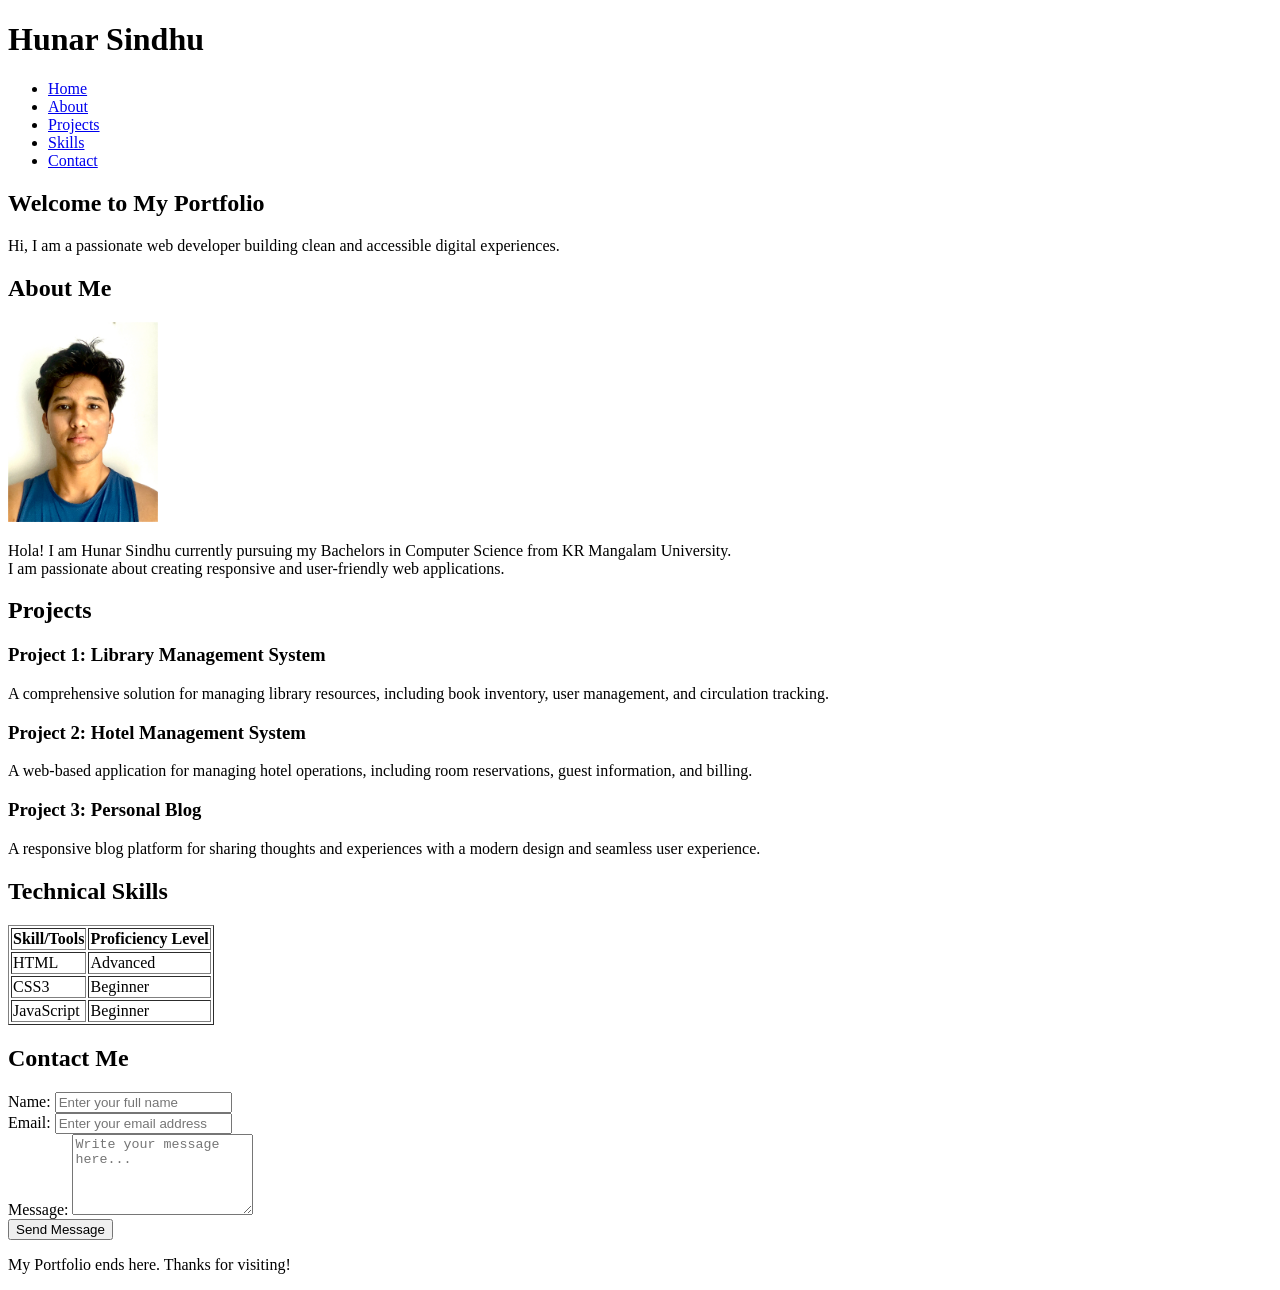
<file: Assignment 1/index.html>
<!DOCTYPE html>
<html lang="en">
<head>
    <meta charset="UTF-8">
    <meta name="viewport" content="width=device-width, initial-scale=1.0">
    <title>My Portfolio</title>
</head>
<body>

    <h1>Hunar Sindhu</h1>

    <header>
        <nav>
            <ul>
                <li><a href="#home">Home</a></li>
                <li><a href="#about">About</a></li>
                <li><a href="#projects">Projects</a></li>
                <li><a href="#skills">Skills</a></li>
                <li><a href="#contact">Contact</a></li>
            </ul>
        </nav>
    </header>

    <main>

        <section id="home">
            <h1>Welcome to My Portfolio</h1>
            <p>Hi, I am a passionate web developer building clean and accessible digital experiences.</p>
        </section>

        <section id="about">
            <h2>About Me</h2>
            <div class="about-content">
                <img src="images/profile.jpg" length="150" width="150">
                <div>
                    <p>Hola! I am Hunar Sindhu currently pursuing my Bachelors in Computer Science from KR Mangalam University. <br>
                    I am passionate about creating responsive and user-friendly web applications.</p>
                </div>
            </div>
        </section>

        <section id="projects">
            <h2>Projects</h2>
            
            <article>
                <h3>Project 1: Library Management System</h3>
                <p>A comprehensive solution for managing library resources, including book inventory, user management, and circulation tracking.</p>
            </article>

            <article>
                <h3>Project 2: Hotel Management System</h3>
                <p>A web-based application for managing hotel operations, including room reservations, guest information, and billing.</p>
            </article>

            <article>
                <h3>Project 3: Personal Blog</h3>
                <p>A responsive blog platform for sharing thoughts and experiences with a modern design and seamless user experience.</p>
            </article>
        </section>

        <section id="skills">
            <h2>Technical Skills</h2>
            <table border="1">
                <thead>
                    <tr>
                        <th>Skill/Tools</th>
                        <th>Proficiency Level</th>
                    </tr>
                </thead>
                <tbody>
                    <tr>
                        <td>HTML</td>
                        <td>Advanced</td>
                    </tr>
                    <tr>
                        <td>CSS3</td>
                        <td>Beginner</td>
                    </tr>
                    <tr>
                        <td>JavaScript</td>
                        <td>Beginner</td>
                    </tr>
                </tbody>
            </table>
        </section>

        <section id="contact">
            <h2>Contact Me</h2>
            <form action="#" method="POST">
                <div>
                    <label for="name">Name:</label>
                    <input type="text" id="name" name="name" placeholder="Enter your full name" required>
                </div>
                <div>
                    <label for="email">Email:</label>
                    <input type="email" id="email" name="email" placeholder="Enter your email address" required>
                </div>
                <div>
                    <label for="message">Message:</label>
                    <textarea id="message" name="message" rows="5" placeholder="Write your message here..." required></textarea>
                </div>
                <div>
                    <button type="submit">Send Message</button>
                </div>
            </form>
        </section>

    </main>

    <footer>
        <p>My Portfolio ends here. Thanks for visiting!</p>
    </footer>

</body>
</html>
</file>
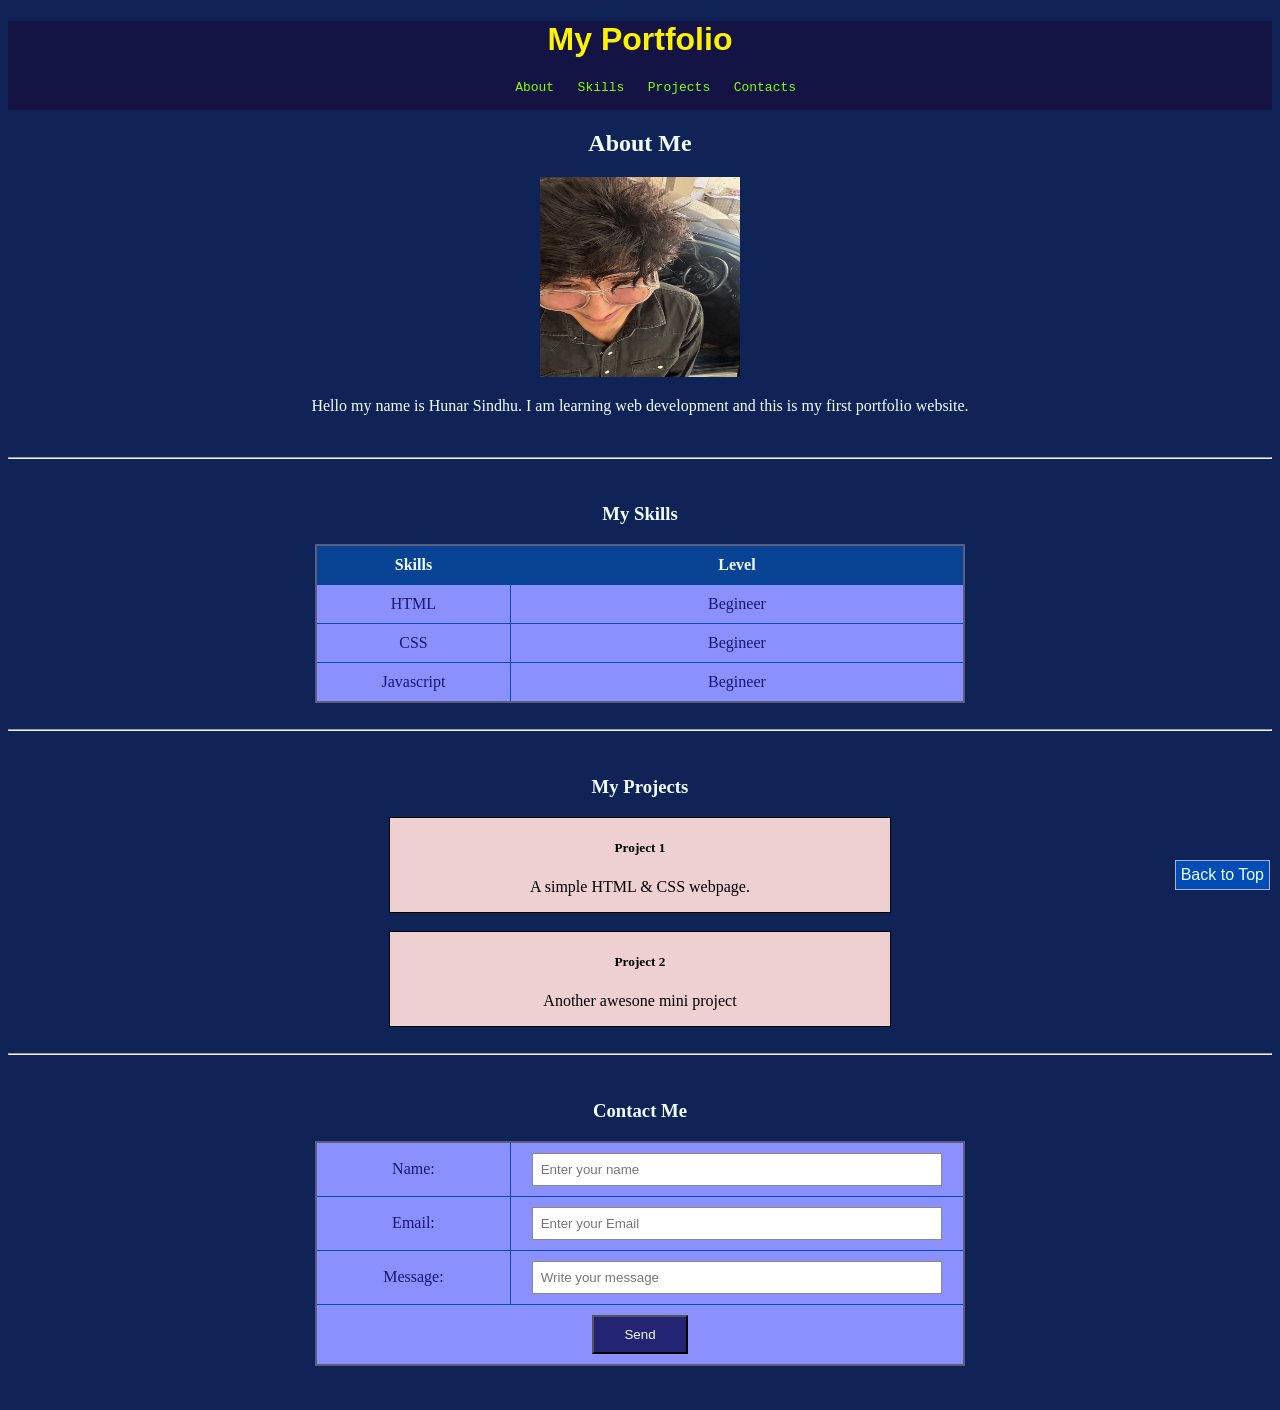
<file: Assignment 2/index.html>
<!DOCTYPE html>
<html lang="en">
<head>
    <meta charset="UTF-8">
    <meta name="viewport" content="width=device-width, initial-scale=1.0">

    <title>Document</title>

    <link rel="stylesheet" href="style.css">

    <link rel="preconnect" href="https://fonts.googleapis.com">
    <link rel="preconnect" href="https://fonts.gstatic.com" crossorigin>

    <link href="https://fonts.googleapis.com/css2?family=Roboto:wght@400;700&display=swap" rel="stylesheet">
</head>
<body>



<header>
    <div class="div1">
    <h1>My Portfolio</h1>
    <pre>
    <a href="#About">About</a>   <a href="#Skills">Skills</a>   <a href="#Projects">Projects</a>   <a href="#Contact">Contacts</a>
    </pre>
</div>
</header>





<div class="div2" id="About">
    <h2>About Me</h2>

<img src="images\me.jpg" width="200" height="200" >

    <p>Hello my name is Hunar Sindhu. I am learning web development and this is my first portfolio website.</p>
</div>

<br>
<hr>
<br>

<h3 id="Skills">My Skills</h3>


    <table>
        <thead>
            <tr>
                <th>Skills</th>
                <th>Level</th>
            </tr>
        </thead>

        <tbody>
            <tr>
                <td>HTML</td>
                <td>Begineer</td>
            </tr>

            <tr>
                <td>CSS</td>
                <td>Begineer</td>
            </tr>

            <tr>
                <td>Javascript</td>
                <td>Begineer</td>
            </tr>
        </tbody>
    </table>

<br>
<hr>

<br>

<h3 id="Projects">My Projects</h3>

<div class="div4">
    <h5>Project 1</h5>
    <p>A simple HTML & CSS webpage.</p>
</div>

<br>
<div class="div4">
    <h5>Project 2</h5>
    <p>Another awesone mini project</p>
</div>

<br>
<hr>
<br>


<h3 id="Contact">Contact Me</h3>
<form>
    <table>
        <tr>
            <td><lable for="userName">Name:</lable></td>
            <td><input type="text" placeholder="Enter your name"></td>
        </tr>

        <tr>
            <td><lable for="userMail">Email:</lable></td>
            <td><input type="Email" placeholder="Enter your Email"></td>
        </tr>

        <tr>
            <td><lable for="Message">Message:</lable></td>
            <td><input placeholder="Write your message" type="textarea"></td>
        </tr>

        <tr>
            <td colspan="2"><button type="submit">Send</button></td>
        </tr>
    </table>  
</form>

<br>
<br>
<a href="#top" class="top">Back to Top</a>

<footer>

</footer>







</body>
</html>
</file>
<file: Assignment 2/style.css>
.google-sans {
    font-family: "Google Sans", sans-serif;
    font-optical-sizing: auto;
    font-weight: 400;
    font-style: normal;
    font-variation-settings: "GRAD" 0;
}

.miranda-sans {
    font-family: "Miranda Sans", sans-serif;
    font-optical-sizing: auto;
    font-weight: 400;
    font-style: normal;
}

html{
    background-color: rgb(16, 35, 86);
}

header{
    top:0px;
    position:sticky;
}

h1{
    font-family:'Segoe UI', Tahoma, Geneva, Verdana, sans-serif;
}

.div1{
    text-align:center;
    background-color:rgb(20, 20, 68);
    color:rgb(255, 242, 0);
}

a{
    text-decoration:none;
    color:rgb(130, 254, 6);
    
}


.div2{
    text-align:center;
    color:azure
}

h3{
    text-align:center;
    color:azure
}

table {
    width: 70%;
    max-width: 650px;
    margin: 0 auto;
    border-collapse: collapse;
    
}

th {
    background-color: #094393;
    color: azure;
    padding: 10px;
}

td {
    padding: 9px;
    color:midnightblue;
}

th,td {
    border: 1px solid #094393;
}

.div4{
    text-align:center;
    border: 1px solid black;
    width:500px;
    background-color:rgb(239, 208, 208);
    margin: auto;
}




form{
    margin:auto;
}

table{
    border:2px solid rgb(92, 92, 125);
}


table {
    width: 70%;
    margin: auto;
    border-collapse: collapse;
    background-color: rgb(138, 144, 253);
}


td {
    border: 1px solid #064caf;
    padding: 10px;
    text-align:center;
}


td:first-child {
    width: 30%;
    text-align: center;
}


input,
textarea {
    width: 95%;
    padding: 8px;
    border: 1px solid #888;
    font-family: Arial, sans-serif;
    box-sizing: border-box;
}


textarea {
    height: 60px;
    resize: vertical;
}

button{
    background-color:rgb(36, 36, 117);color:azure;padding:10px 30px;cursor:pointer;
}
button-cell{
    text-align:center;
}

.top{
    text-align:center;
   right:10px;
bottom:10px;
font-size:12px;
font-family:'Segoe UI', Tahoma, Geneva, Verdana, sans-serif;
background-color: #014db7;
border:1px solid rgb(177, 177, 200);
position:fixed;
font-size:medium;
padding:5px;
color: azure;
}
</file>
